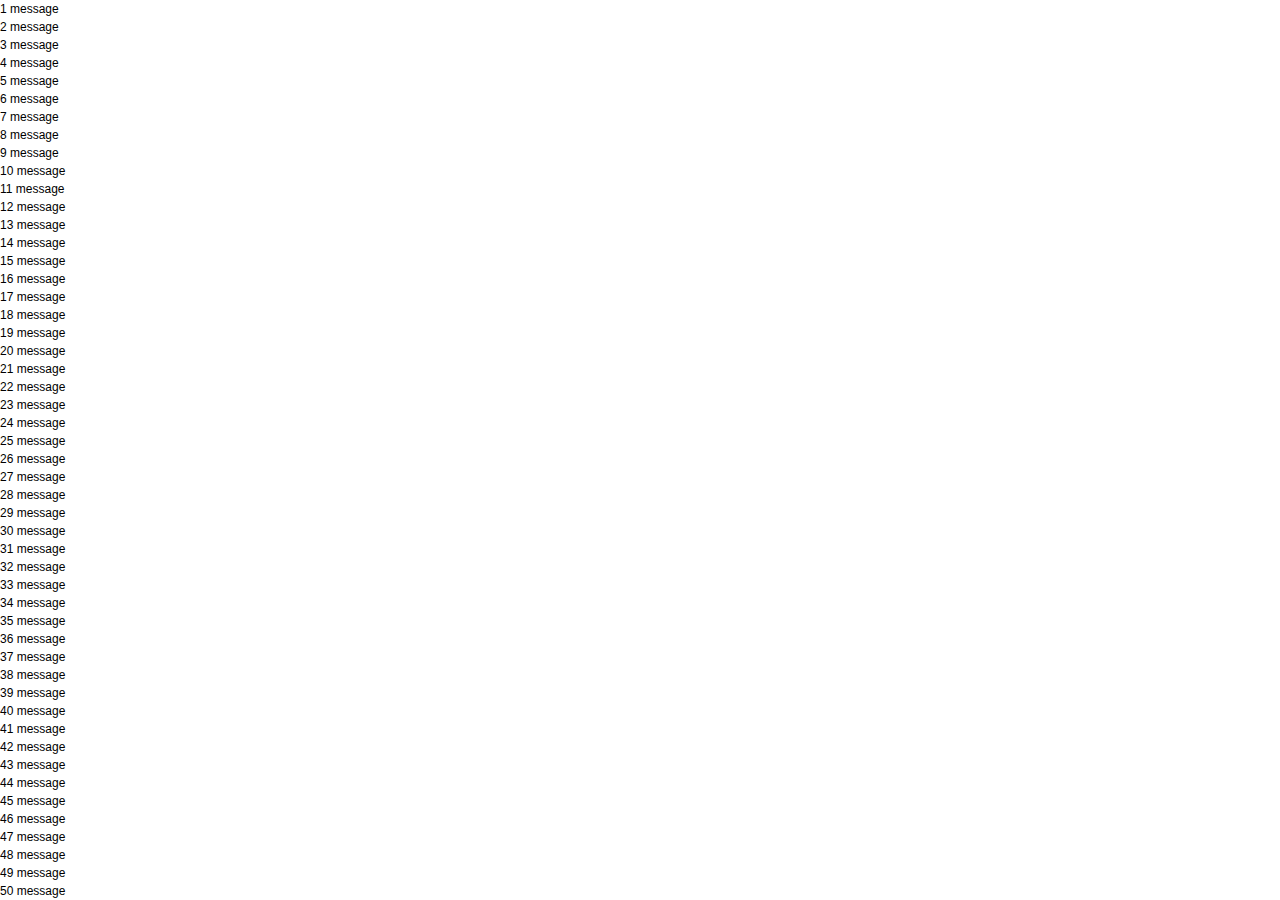
<file: index.html>
<!DOCTYPE html>

<html>
<head>

    <link rel="stylesheet" href="./css/w3.css">
    <link rel="stylesheet" href="./css/main.css">
    <link rel="stylesheet" href="./css/index.css">
    <script src="./js/jquery-3.4.1.min.js"></script>
    <script src="./js/index.js"></script>

</head>
<body>

    <div id="container"
         style="width: 100%; height: 100%; overflow-y: auto;">
    </div>
        
</body>
</html>
</file>
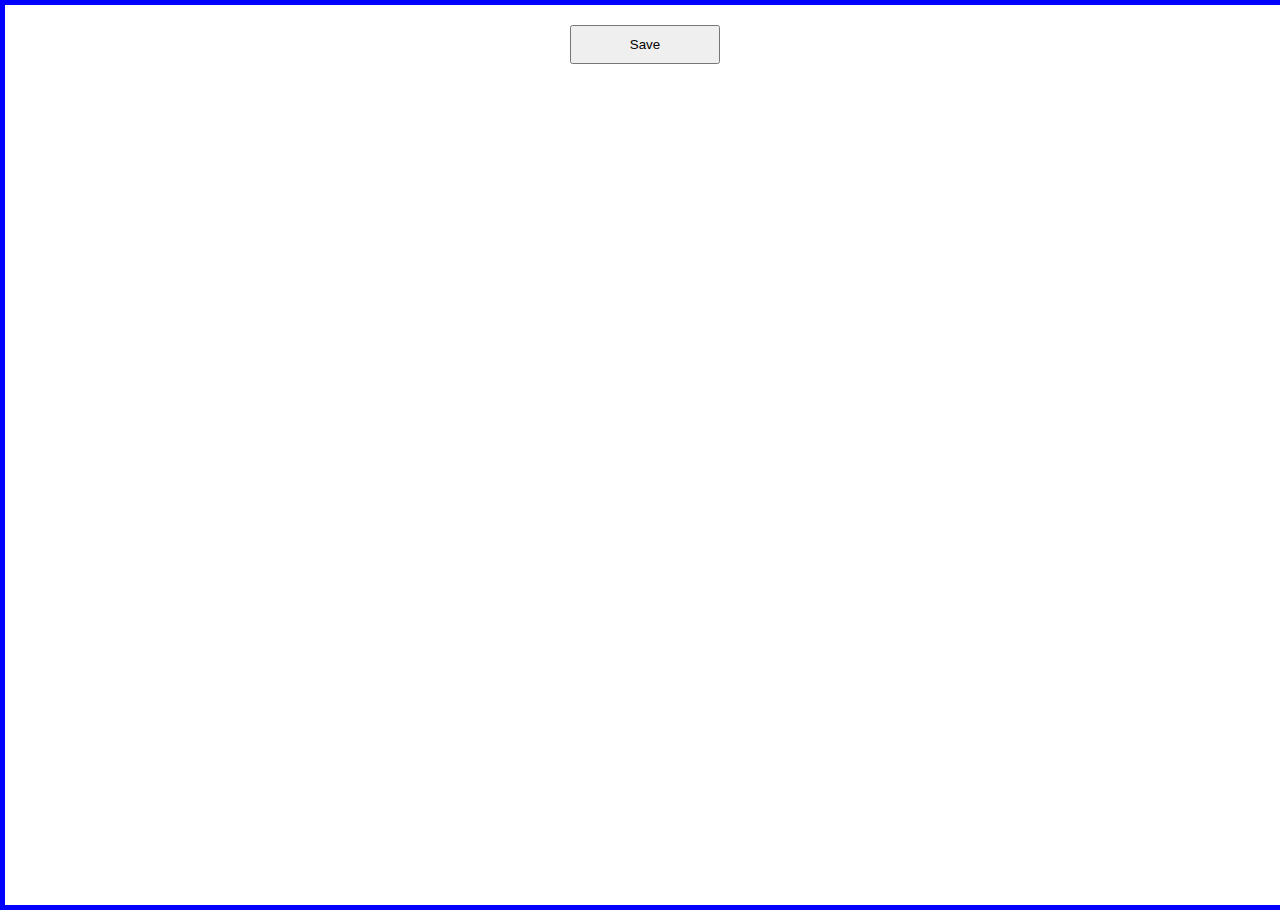
<file: unitForm.html>
<!DOCTYPE html>

<html>
<head>

    <script src="./js/jquery-3.4.1.min.js"></script>

    <style>

        html, body {
            margin: 0;
            padding: 0;
            width: 100%;
            height: 100%;
            min-height: 100% !important;
        }

        .mainContainer {
            font-family: Arial, sans-serif;
            display: flex;
            flex-direction: column;
            align-items: center;
            margin: 0;
            width: 100%;
            height: 100%;
            border: 5px solid blue;
        }

        .input-container {
            margin-bottom: 20px;
            width: 100%;
            max-height: 100%;
            overflow-y: auto;
        }

        input[type="text"],
        input[type="date"],
        textarea {
            width: 100%;
            max-width: 100%;
            border: 2px solid #add8e6;
            padding: 10px;
            border-radius: 4px;
            outline: none;
            transition: border-color 0.3s ease;
            resize: none;
        }

            input[type="text"]:focus,
            input[type="date"]:focus,
            textarea:focus {
                border-color: #00008b;
            }

        button {
            padding: 10px 20px;
            margin-bottom: 10px;
            width: 150px;
            cursor: pointer;
        }

        .fieldType {
            padding: 10px;
            width: 100%;
            font-weight: bold;
            cursor: pointer;
        }

    </style>

</head>
<body>

    <div class="mainContainer"
        data-fieldsID="8">

        <div class="input-container" id="inputContainer">
        </div>

        <div style="display: table; border-collapse: separate; border-spacing: 10px 0;">
            <div style="display: table-cell">
                <button onclick="saveUnitForm(); return false;">Save</button>
            </div>
        </div>

    </div>

    <script type="text/javascript">

        $(document).ready(function () {
            var model = {
                fieldsID: parseInt($('.mainContainer').attr('data-fieldsID'))
            };
            $.ajax({
                url: 'http://218.255.16.118/YuHingTesting1/api/Mobile/TestApi/GetUnitForm',
                type: "post",
                contentType: 'application/json',
                data: JSON.stringify(model),
                success: function (result) {
                    if (result.status == "success") {
                        $('.mainContainer').attr('data-fieldsID', result.model.fieldsID);
                        result.model.attributes.forEach(function (item) {
                            addField(item.ID, item.type, item.title, item.value);
                        });
                    }
                },
                error: function (result) {
                    alert('error');
                },
            });

        });

        function addField(attributeID, type, title, value) {
            const container = document.getElementById('inputContainer');

            const fieldType = document.createElement('div');
            fieldType.classList.add('fieldType');
            fieldType.innerHTML = title;
            fieldType.setAttribute('data-attributeID', attributeID);
            fieldType.setAttribute('data-type', type);

            container.appendChild(fieldType);
            switch (type) {
                case 1:
                    addTextField(container, title, value);
                    break;
                case 2:
                    addTextAreaField(container, title, value);
                    break;
                case 3:
                    addFileField(container, title, value);
                    break;
            }
        }

        function addTextField(container, title, value) {
            const input = document.createElement('input');
            input.type = 'text';
            input.placeholder = '';
            input.value = value;
            container.appendChild(input);
        }

        function addTextAreaField(container, title, value) {
            const textarea = document.createElement('textarea');
            textarea.value = value;
            container.appendChild(textarea);
        }

        function getExtensionFromContentType(contentType) {
            var mimeTypes = {
                'application/pdf': 'pdf',
                'image/jpeg': 'jpg',
                'image/png': 'png',
                'text/plain': 'txt',
                'application/zip': 'zip',
                // Add more MIME types as needed
            };

            return mimeTypes[contentType] || '';
        }

        function addFileField(container, title, value) {
            const fileInput = document.createElement('input');
            fileInput.type = 'file';
            container.appendChild(fileInput);

            const newDiv = document.createElement('div');
            const imgElement = document.createElement('img');
    //        imgElement.src = `data:image/png;base64,${value}`;
            imgElement.src = value;
            imgElement.style.width = '100px'; // Set desired width
            imgElement.style.height = '100px'; // Set desired height
            imgElement.style.objectFit = 'contain'; // Maintain aspect ratio
            imgElement.style.border = '1px solid black'; // Set border
            newDiv.appendChild(imgElement);
            container.appendChild(newDiv);

            var downloadLink = document.createElement('a');
            downloadLink.textContent = 'Download File';
            downloadLink.style.cursor = 'pointer';
            downloadLink.style.color = 'blue';
            downloadLink.style.textDecoration = 'underline';
            downloadLink.id = 'downloadLink';
            downloadLink.addEventListener('click', function () {

                var xhr = new XMLHttpRequest();
                xhr.open('POST', 'http://218.255.16.118/YuHingTesting1/api/Mobile/TestApi/DownloadFile', true);
                xhr.responseType = 'blob';
                xhr.setRequestHeader('Content-Type', 'application/json');

                xhr.onload = function () {
                    if (xhr.status === 200) {
                        var contentDisposition = xhr.getResponseHeader('Content-Disposition');
                        var contentType = xhr.getResponseHeader('Content-Type');
                        var filename = 'downloadedFile';

                        if (contentDisposition && contentDisposition.indexOf('filename=') !== -1) {
                            filename = contentDisposition.split('filename=')[1].replace(/"/g, '');
                        } else if (contentType) {
                            var extension = getExtensionFromContentType(contentType);
                            filename += extension ? '.' + extension : '';
                        }

                        var blob = new Blob([xhr.response], { type: xhr.getResponseHeader('Content-Type') });
                        var link = document.createElement('a');
                        link.href = window.URL.createObjectURL(blob);
                        link.download = filename;
                        document.body.appendChild(link);
                        link.click();
                        document.body.removeChild(link);
                        window.URL.revokeObjectURL(link.href);
                    }
                };

                xhr.onerror = function () {
    //                console.error('Error:', xhr.status, xhr.statusText);
                    alert(`Error: ${xhr.status} ${xhr.statusText}`);
                };

                //            xhr.send();
                var model = {
                    fieldsID: parseInt($('.mainContainer').attr('data-fieldsID')),
                    attributeID: parseInt($(this).prevAll('.fieldType').first().attr('data-attributeID'))
                };
                xhr.send(JSON.stringify(model));
            });
            container.appendChild(downloadLink);

            fileInput.addEventListener('change', function (event) {
                var files = event.target.files;
                if (files.length > 0) {
                    var file = files[0];
                    var reader = new FileReader();

                    reader.onload = function (e) {
                        imgElement.src = e.target.result;
                        downloadLink.style.display = 'none';
                    };

                    reader.readAsDataURL(file);
                }
            });
        }

        function readFileAsBase64(file, model) {
            return new Promise((resolve, reject) => {
                const reader = new FileReader();
                reader.onload = () => {
                    const base64String = reader.result.split(',')[1];
                    var contentType = file.fileInput.type;
                    var combinedString = `data:${contentType};base64,${base64String}`;

                    var field = {
                        attributeID: file.attributeID,
                        value: combinedString
                    };
                    model.fields.push(field);

                    resolve(combinedString);
                };
                reader.onerror = () => reject('Error reading file');
                reader.readAsDataURL(file.fileInput);
            });
        }

        function processFiles(files, model) {
            const promises = Array.from(files).map(file => readFileAsBase64(file, model));
            Promise.all(promises)
                .then(results => {
                    submitUnitForm(model);
                })
                .catch(error => {
                });
        }

        function submitUnitForm(model) {
            $.ajax({
                url: 'http://218.255.16.118/YuHingTesting1/api/Mobile/TestApi/SaveUnitForm',
                type: "post",
                contentType: 'application/json',
                data: JSON.stringify(model),
                success: function (result) {
                    alert(result.status);
                },
                error: function (result) {
                    alert('error');
                },
            });
        }

        function saveUnitForm() {
            var model = {
                fieldsID: parseInt($('.mainContainer').attr('data-fieldsID')),
                fields: []
            };
            var files = [];
            $('.fieldType').each(function (index, element) {
                var type = parseInt($(element).attr('data-type'));
                var field = null;
                switch (type) {
                    case 1:
                    case 2:
                        field = {
                            attributeID: parseInt($(element).attr('data-attributeID')),
                            value: $(element).next().val()
                        };
                        break;
                    case 3:
                        var fileInput = element.nextElementSibling.files[0];
                        if (fileInput) {
                            var file = {
                                fileInput: fileInput,
                                attributeID: parseInt($(element).attr('data-attributeID'))
                            };
                            files.push(file);
                        }
                        else {
                            field = {
                                attributeID: parseInt($(element).attr('data-attributeID')),
                                value: ""
                            };
                        }
                        break;
                    default:
                        break;
                }
                if (field != null) {
                    model.fields.push(field);
                }
            });
            if (files.length > 0) {
                processFiles(files, model);
            }
            else {
                submitUnitForm(model);
            }
        }
    
    </script>
        
</body>
</html>
</file>
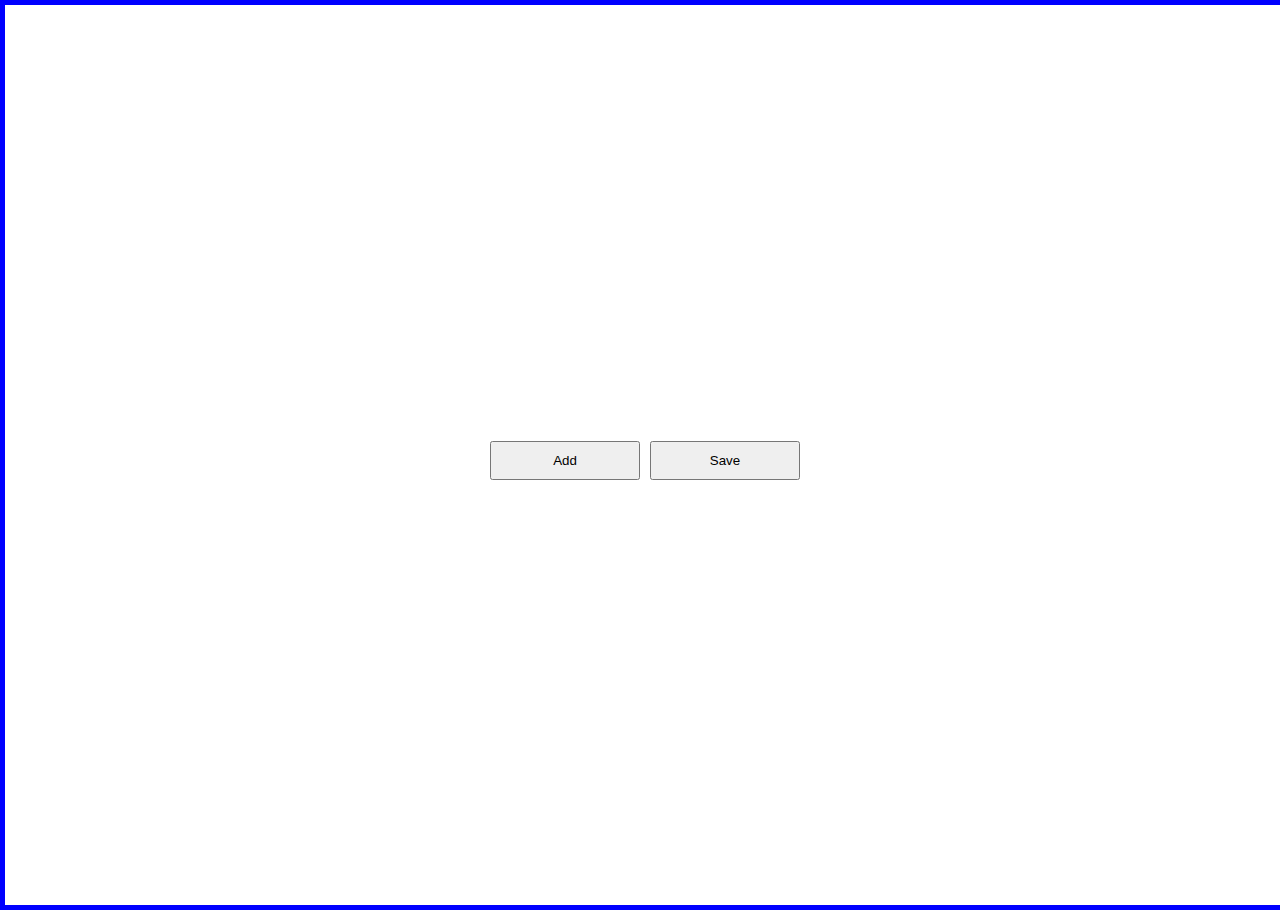
<file: unitManagement.html>
<!DOCTYPE html>

<html>
<head>

    <script src="./js/jquery-3.4.1.min.js"></script>

    <style>

        html, body {
            margin: 0;
            padding: 0;
            width: 100%;
            height: 100%;
            min-height: 100% !important;
        }

        .mainContainer {
            font-family: Arial, sans-serif;
            display: flex;
            flex-direction: column;
            align-items: center;
            justify-content: center;
            margin: 0;
            width: 100%;
            height: 100%;
            border: 5px solid blue;
        }

        .input-container {
            margin-bottom: 20px;
            width: 100%;
            max-height: 100%;
            overflow-y: auto;
        }

        input[type="text"],
        input[type="date"],
        textarea {
            /*
            width: 100%;
            max-width: 100%;
            padding: 10px;
            margin-bottom: 10px;
            box-sizing: border-box;
            */
            width: 100%;
            max-width: 100%;
            border: 2px solid #add8e6;
            padding: 10px;
            border-radius: 4px;
            outline: none;
            transition: border-color 0.3s ease;
        }

            input[type="text"]:focus,
            input[type="date"]:focus,
            textarea:focus {
                border-color: #00008b;
            }

        button {
            padding: 10px 20px;
            margin-bottom: 10px;
            width: 150px;
            cursor: pointer;
        }

        .fieldType {
            padding: 10px;
            width: 100%;
            font-weight: bold;
            cursor: pointer;
        }

    </style>

</head>
<body>

    <div class="mainContainer"
        data-unitID="1">

        <div class="input-container" id="inputContainer">
        </div>

        <div style="display: table; border-collapse: separate; border-spacing: 10px 0;">
            <div style="display: table-cell">
                <button onclick="addInputField(0, 1, ''); return false;">Add</button>
            </div>
            <div style="display: table-cell">
                <button onclick="saveUnitAttributes(); return false;">Save</button>
            </div>
        </div>

    </div>

    <script type="text/javascript">

        $(document).ready(function () {
            getUnitAttributes();
        });

        function addInputField(attributeID, type, title) {
            const container = document.getElementById('inputContainer');

            const fieldType = document.createElement('div');
            fieldType.classList.add('fieldType');
            switch (type) {
                case 1:
                    fieldType.innerHTML = 'Text (Single Line)';
                    break;
                case 2:
                    fieldType.innerHTML = 'Text (Multiple Lines)';
                    break;
            }
            fieldType.setAttribute('data-type', type);
            fieldType.setAttribute('data-id', attributeID);
            fieldType.addEventListener('click', function () {
                var type = parseInt($(this).attr('data-type'));
                type = type % 2 + 1;
                $(this).attr('data-type', type);
                switch (type) {
                    case 1:
                        $(this).html('Text (Single Line)');
                        break;
                    case 2:
                        $(this).html('Text (Multiple Lines)');
                        break;
                }
            });

            const input = document.createElement('input');
            input.type = 'text';
            input.placeholder = 'Label';
            input.value = title;

            container.appendChild(fieldType);
            container.appendChild(input);
            container.scrollTop = container.scrollHeight;
        }

        function getUnitAttributes() {
            var model = {
                unitID: parseInt($('.mainContainer').attr('data-unitID'))
            };
            $.ajax({
                url: 'http://218.255.16.118/YuHingTesting1/api/Mobile/TestApi/GetUnitAttributes',
                type: "post",
                contentType: 'application/json',
                data: JSON.stringify(model),
                success: function (result) {
                    if (result.status == 'success') {
                        result.attributes.forEach(function (item) {
                            addInputField(item.ID, item.type, item.title);
                        });
                    }
                },
                error: function (result) {
                    alert('error');
                },
            });
        }

        function saveUnitAttributes() {
            var attributes = [];
            $('.fieldType').each(function (index, element) {
                var attribute = {
                    ID: parseInt($(element).attr('data-id')),
                    type: parseInt($(element).attr('data-type')),
                    title: $(element).next().val()
                };
                attributes.push(attribute);
            });
            var model = {
                unitID: parseInt($('.mainContainer').attr('data-unitID')),
                attributes: attributes
            };
            $.ajax({
                url: 'http://218.255.16.118/YuHingTesting1/api/Mobile/TestApi/SaveUnitAttributes',
                type: "post",
                contentType: 'application/json',
                data: JSON.stringify(model),
                success: function (result) {
                    alert(result.status);
                },
                error: function (result) {
                    alert('error');
                },
            });
        }
    
    </script>
        
</body>
</html>
</file>
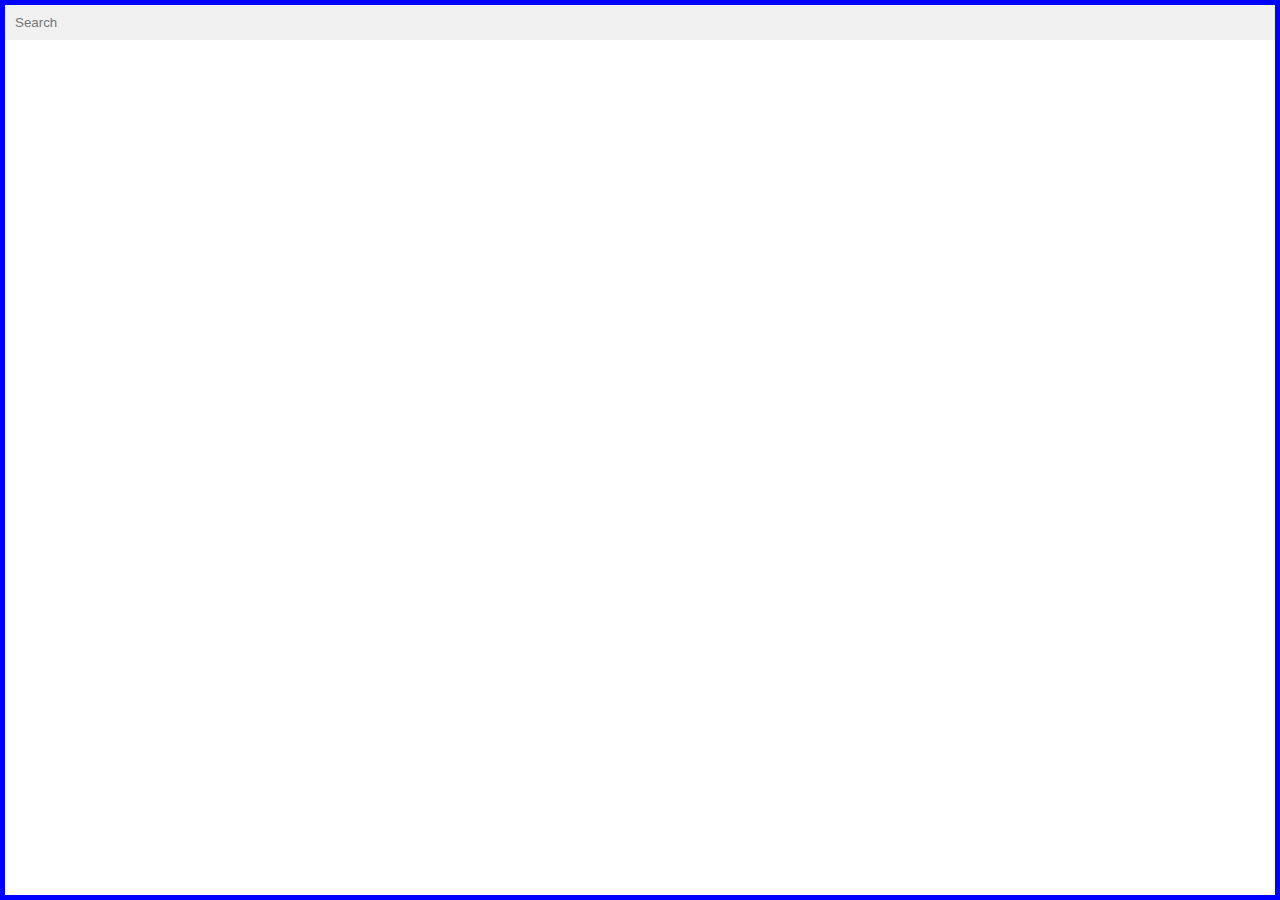
<file: unitPanel.html>
<!DOCTYPE html>

<html>
<head>

    <script src="./js/jquery-3.4.1.min.js"></script>

    <style>

        html{box-sizing:border-box}*,*:before,*:after{box-sizing:inherit}

        html, body {
            margin: 0;
            padding: 0;
            width: 100%;
            height: 100%;
            min-height: 100% !important;
        }


        .autocomplete {
            position: relative;
            display: inline-block;
        }
    
    
        input {
            border: 1px solid transparent;
            background-color: #f1f1f1;
            padding: 10px;
            /*
            font-size: 16px;
            */
        }
    
            input[type=text] {
                background-color: #f1f1f1;
                width: 100%;
            }
    
            input[type=submit] {
                background-color: DodgerBlue;
                color: #fff;
            }
    
        .autocomplete-items {
            position: absolute;
            background-color: white;
            border: 1px solid #d4d4d4;
            border-bottom: none;
            border-top: none;
            z-index: 99;
            /*position the autocomplete items to be the same width as the container:*/
            top: 100%;
            left: 0;
            right: 0;
            height: 30vh;
            border: 3px solid black;
            overflow-y: auto;
        }
    
            .autocomplete-items div {
                padding: 10px;
                cursor: pointer;
                background-color: #fff;
                border-bottom: 1px solid #d4d4d4;
            }
    
                .autocomplete-items div:hover {
                    /*when hovering an item:*/
                    background-color: #e9e9e9;
                }
    
        .autocomplete-active {
            /*when navigating through the items using the arrow keys:*/
            background-color: DodgerBlue !important;
            color: #ffffff;
        }
    </style>

</head>
<body>

    <div autocomplete="off"
        style="display: flex; flex-direction: column; width: 100%; height: 100%; border: 5px solid blue">

        <div class="autocomplete" style="width: 100%">
            <div style="display: flex; flex-direction: row; width: 100%">
                <input id="searchInput" type="text" placeholder="Search"
                        style="width: 100%; max-width: 100%; border: none;">
                <button style="display: none; border: none;" onclick="clearSearch()">&#10005;</button>
            </div>
        </div>

        <div id="pageContent"
                style="flex: 1; width: 100%; height: 100%; overflow-y: auto">
        </div>

    </div>

    <script type="text/javascript">

        var options = [];
    
        var option = {
            id: "item 1",
            description: "Item 1"
        };
        options.push(option);
        option = {
            id: "item 2",
            description: "Item 2"
        };
        options.push(option);
        option = {
            id: "item 3",
            description: "Item 3"
        };
        options.push(option);
        option = {
            id: "item 4",
            description: "Item 4"
        };
        options.push(option);
        option = {
            id: "item 5",
            description: "Item 5"
        };
        options.push(option);
    
        function autocomplete(inp) {
    
            var arr = [];
    
            /*the autocomplete function takes two arguments,
            the text field element and an array of possible autocompleted values:*/
            var currentFocus;
            /*execute a function when someone writes in the text field:*/
            inp.addEventListener("input", function (e) {
                getUnitForms(this);
    //            setupList(this);
                toggleClearButton(this);
            });
            inp.addEventListener("focusin", function (e) {
                getUnitForms(this);
    //            setupList(this);
            });
            /*execute a function presses a key on the keyboard:*/
            inp.addEventListener("keydown", function (e) {
                var x = document.getElementById(this.id + "autocomplete-list");
                if (x) x = x.getElementsByTagName("div");
                if (e.keyCode == 40) {
                    /*If the arrow DOWN key is pressed,
                    increase the currentFocus variable:*/
                    currentFocus++;
                    /*and and make the current item more visible:*/
                    addActive(x);
                } else if (e.keyCode == 38) { //up
                    /*If the arrow UP key is pressed,
                    decrease the currentFocus variable:*/
                    currentFocus--;
                    /*and and make the current item more visible:*/
                    addActive(x);
                } else if (e.keyCode == 13) {
                    /*If the ENTER key is pressed, prevent the form from being submitted,*/
                    e.preventDefault();
                    if (currentFocus > -1) {
                        /*and simulate a click on the "active" item:*/
                        if (x) x[currentFocus].click();
                    }
                }
            });
    
            function setupList(elem) {
                var a, b, i, val = elem.value;
                /*close any already open lists of autocompleted values*/
                closeAllLists();
                //            if (!val) { return false; }
                currentFocus = -1;
                /*create a DIV element that will contain the items (values):*/
                a = document.createElement("DIV");
                a.setAttribute("id", elem.id + "autocomplete-list");
                a.setAttribute("class", "autocomplete-items");
                /*append the DIV element as a child of the autocomplete container:*/
                elem.parentNode.appendChild(a);
                /*for each item in the array...*/
    
                for (i = 0; i < arr.length; i++) {
                    /*check if the item starts with the same letters as the text field value:*/
    //                if (arr[i].description.substr(0, val.length).toUpperCase() == val.toUpperCase() || !val) {
                        /*create a DIV element for each matching element:*/
                        b = document.createElement("DIV");
                        b.setAttribute('data-id', arr[i].id);
                        /*make the matching letters bold:*/
                        b.innerHTML = "<strong>" + arr[i].description.substr(0, val.length) + "</strong>";
                        b.innerHTML += arr[i].description.substr(val.length);
                        /*insert a input field that will hold the current array item's value:*/
                        b.innerHTML += "<input type='hidden' value='" + arr[i].description + "'>";
                        /*execute a function when someone clicks on the item value (DIV element):*/
                        b.addEventListener("click", function (e) {
                            /*insert the value for the autocomplete text field:*/
                            inp.value = this.getElementsByTagName("input")[0].value;
                            /*close the list of autocompleted values,
                            (or any other open lists of autocompleted values:*/
                            closeAllLists();
                            optionSelected(this);
                            toggleClearButton(document.getElementById("searchInput"));
                        });
                        a.appendChild(b);
    //                }
                }
            }
            function getUnitForms(elem) {
                arr = [];
                closeAllLists();
                var model = {
                    searchKey: $('#searchInput').val()
                };
                $.ajax({
                    url: 'http://218.255.16.118/YuHingTesting1/api/Mobile/TestApi/GetUnitForms',
                    type: "post",
                    /*
                    headers: {
                        'Content-Type': 'application/x-www-form-urlencoded; charset=UTF-8'
                    },
                    */
                   /*
                    dataType: 'json',
                    contentType: 'application/x-www-form-urlencoded; charset=UTF-8',
                    data: {
                        //                    searchModel: JSON.stringify(model)
                        searchKey: $('#searchInput').val()
                    },
                    */
                    contentType: 'application/json',
                    data: JSON.stringify(model),
                    success: function (result) {
                        if (result.status == "success") {
                            if (result.model.searchKey == $('#searchInput').val()) {
                                result.model.fields.forEach(function (item) {
                                    option = {
                                        id: item.attributeID,
                                        description: item.value
                                    };
                                    arr.push(option);
                                });
                                setupList(elem);
                            }
                        }
                    },
                    error: function (result) {
                    },
                });
            }
            function addActive(x) {
                /*a function to classify an item as "active":*/
                if (!x) return false;
                /*start by removing the "active" class on all items:*/
                removeActive(x);
                if (currentFocus >= x.length) currentFocus = 0;
                if (currentFocus < 0) currentFocus = (x.length - 1);
                /*add class "autocomplete-active":*/
                x[currentFocus].classList.add("autocomplete-active");
            }
            function removeActive(x) {
                /*a function to remove the "active" class from all autocomplete items:*/
                for (var i = 0; i < x.length; i++) {
                    x[i].classList.remove("autocomplete-active");
                }
            }
            function closeAllLists(elmnt) {
                /*close all autocomplete lists in the document,
                except the one passed as an argument:*/
                var x = document.getElementsByClassName("autocomplete-items");
                for (var i = 0; i < x.length; i++) {
                    if (elmnt != x[i]) {
                        if (elmnt != inp) {
                            x[i].parentNode.removeChild(x[i]);
                        }
                    }
                }
            }
            /*execute a function when someone clicks in the document:*/
            document.addEventListener("click", function (e) {
                closeAllLists(e.target);
            });
        }
        function clearSearch() {
            const input = document.getElementById('searchInput');
            input.value = '';
            toggleClearButton(input);
            setTimeout(function () {
                input.focus();
            }, 10);
        }
    
        function toggleClearButton(input) {
            const clearButton = input.nextElementSibling;
            clearButton.style.display = input.value ? 'block' : 'none';
        }
    
        autocomplete(document.getElementById("searchInput"));
    
    </script>
        
</body>
</html>
</file>
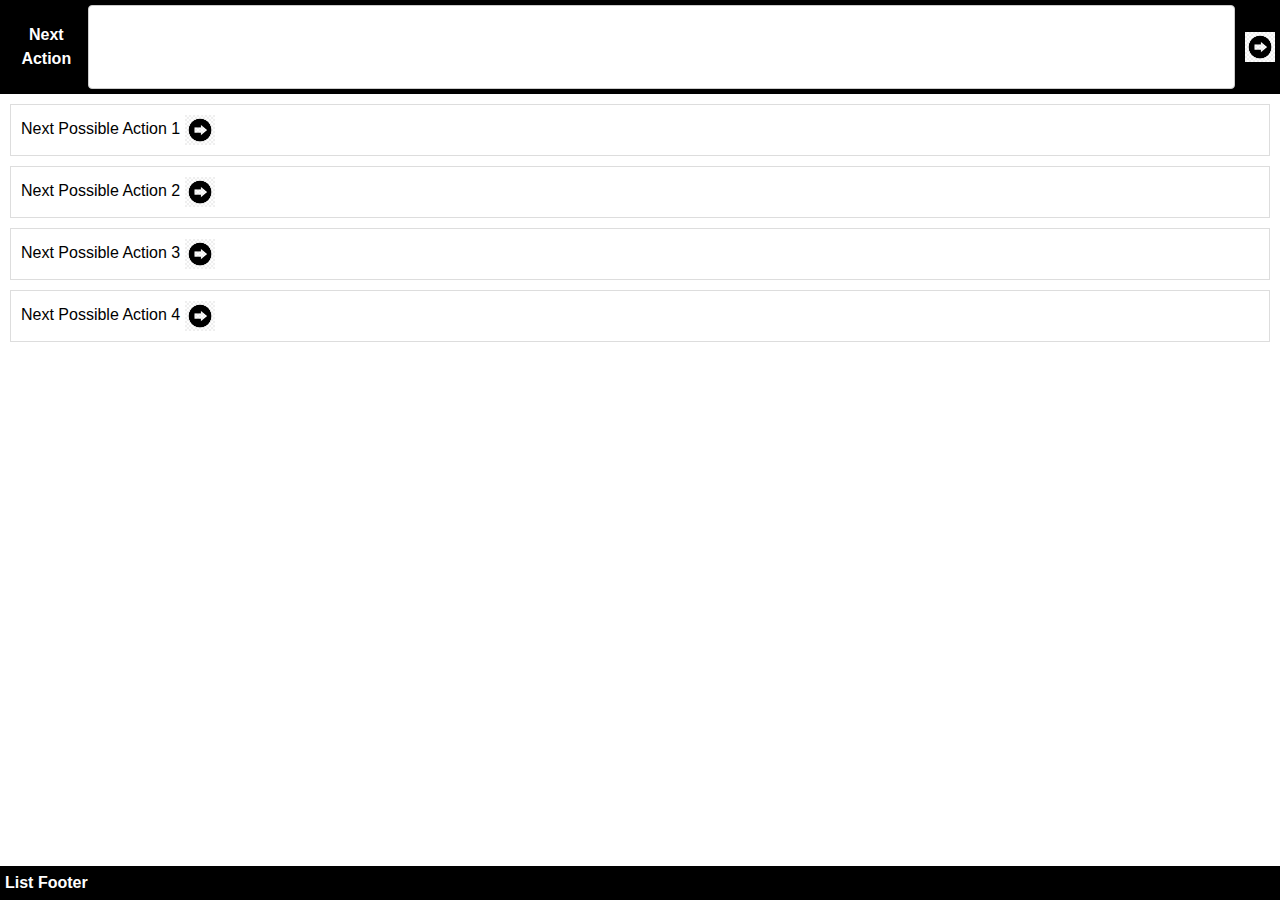
<file: workUnitActions.html>
<!DOCTYPE html>
<html lang="en">
<head>
    <meta charset="UTF-8">
    <meta name="viewport" content="width=device-width, initial-scale=1.0">
    <title>Actions</title>

    <link rel="stylesheet" href="./css/w3.css">

    <style>

    html{box-sizing:border-box}*,*:before,*:after{box-sizing:inherit}

    html, body {
        margin: 0;
        padding: 0;
        width: 100%;
        height: 100%;
        font-size: 16px;
        min-height: 100% !important;
    }

    .mainContainer {
            width: 100%;
            display: flex;
            flex-direction: column;
            height: 100%;
        }
        .header, .footer {
            display: flex;
            align-items: center;
            justify-content: space-between; 
            background-color: black;
            color: white;
            padding: 5px;
            text-align: center;
            font-weight: bold;
        }
        .new-action-container {
            display: flex;
            align-items: center;
            justify-content: space-between;
            width: 100%;
            box-sizing: border-box;
        }
        .scrollable-list {
            overflow-y: auto;
            padding: 10px;
            flex-grow: 1;
        }
        .parent-list {
            list-style-type: none;
            padding: 0;
            margin: 0;
        }
        .parent-list > li {
            margin-bottom: 10px;
            padding: 10px;
            border: 1px solid #ddd;
        }
        .child-list {
            list-style-type: disc;
            padding-left: 20px;
        }
        .buttonIcon {
            width: 30px;
            height: 30px;
        }
        textarea {
            flex-grow: 1;
            resize: none;
            margin-right: 10px;
            padding: 5px;
            border: 1px solid #ccc;
            border-radius: 4px;
        }
    </style>
</head>
<body>

<div class="mainContainer">
    <div class="header">
        <div>Next Action</div>
        <div class="new-action-container">
            <textarea rows="3"></textarea>
            <img src="images/rightArrow.png"
                 class="buttonIcon">
        </div>
    </div>
    <div class="scrollable-list">
        <ul class="parent-list">
            <li>
                <div class="form-item">
                    <span>Next Possible Action 1</span>
                    <img src="images/rightArrow.png"
                         class="buttonIcon">
                </div>
            </li>
            <li>
                <div class="form-item">
                    <span>Next Possible Action 2</span>
                    <img src="images/rightArrow.png"
                         class="buttonIcon">
                </div>
            </li>
            <li>
                <div class="form-item">
                    <span>Next Possible Action 3</span>
                    <img src="images/rightArrow.png"
                         class="buttonIcon">
                </div>
            </li>
            <li>
                <div class="form-item">
                    <span>Next Possible Action 4</span>
                    <img src="images/rightArrow.png"
                         class="buttonIcon">
                </div>
            </li>
        </ul>
    </div>
    <div class="footer">List Footer</div>
</div>

</body>
</html>
</file>
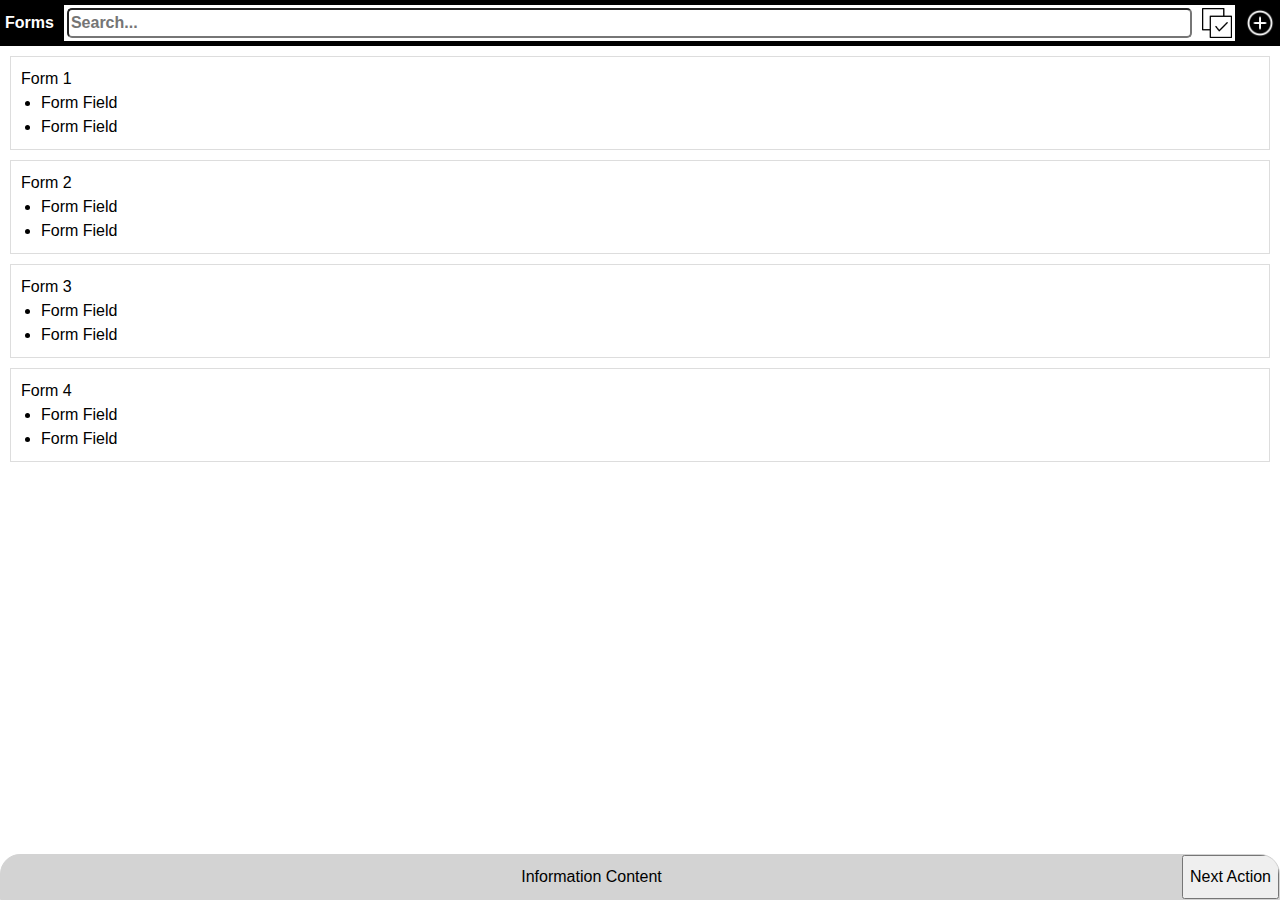
<file: workUnitForms.html>
<!DOCTYPE html>
<html lang="en">
<head>
    <meta charset="UTF-8">
    <meta name="viewport" content="width=device-width, initial-scale=1.0">
    <title>Forms</title>

    <link rel="stylesheet" href="./css/w3.css">

    <style>

    html{box-sizing:border-box}*,*:before,*:after{box-sizing:inherit}

    html, body {
        margin: 0;
        padding: 0;
        width: 100%;
        height: 100%;
        font-size: 16px;
        min-height: 100% !important;
    }

    .mainContainer {
            width: 100%;
            display: flex;
            flex-direction: column;
            height: 100%;
        }
        .header {
            display: flex;
            align-items: center;
            justify-content: space-between; 
            background-color: black;
            color: white;
            padding: 5px;
            text-align: center;
            font-weight: bold;
        }
        .footer {
            width: 100%;
            max-height: 20vh;
        }
        .scrollable-list {
            overflow-y: auto;
            padding: 10px;
            flex-grow: 1;
        }
        .parent-list {
            list-style-type: none;
            padding: 0;
            margin: 0;
        }
        .parent-list > li {
            margin-bottom: 10px;
            padding: 10px;
            border: 1px solid #ddd;
        }
        .child-list {
            list-style-type: disc;
            padding-left: 20px;
        }
        .buttonIcon {
            width: 30px;
            height: 30px;
        }
        .form-item {
            display: flex;
            align-items: center;
            justify-content: space-between;
        }
        .info-container {
            width: 100%;
            height: 100%;
            border: 1px solid lightgray;
            background-color: lightgray;
            border-top-left-radius: 20px;
            border-top-right-radius: 20px;
            overflow: hidden;
            position: relative;
            display: flex;
            flex-direction: row;
        }
        .info-content-wrapper {
            flex: 1;
            width: 100%;
            height: 100%;
            overflow: auto;
            border-top-left-radius: 20px;
            border-top-right-radius: 20px;
            box-sizing: border-box;
        }
        .info-content {
            padding: 10px;
            text-align: center;
            word-wrap: break-word;
        }
        .search-input-container {
            display: flex; 
            flex-direction: row; 
            align-items: center;
            width: 100%; 
            background-color: white; 
            padding: 3px; 
            margin-left: 10px; 
            margin-right: 10px
        }
        .search-input {
            flex: 1;
            border-radius: 5px;
            margin-right: 10px;
        }
    </style>
</head>
<body>

<div class="mainContainer">
    <div class="header">
        <span>Forms</span>
        <div class="search-input-container">
            <input type="search" class="search-input" placeholder="Search...">
            <img src="images/paste.png"
                 class="buttonIcon">
       </div>
        <img src="images/add.png"
             class="buttonIcon">
    </div>
    <div class="scrollable-list">
        <ul class="parent-list">
            <li>
                <div class="form-item">
                    <span>Form 1</span>
                    <!--
                    <img src="images/downArrow.png"
                         class="buttonIcon">
                    -->
                </div>
                <ul class="child-list">
                    <li>Form Field</li>
                    <li>Form Field</li>
                </ul>
            </li>
            <li>
                <div class="form-item">
                    <span>Form 2</span>
                    <!--
                    <img src="images/downArrow.png"
                         class="buttonIcon">
                    -->
                </div>
                <ul class="child-list">
                    <li>Form Field</li>
                    <li>Form Field</li>
                </ul>
            </li>
            <li>
                <div class="form-item">
                    <span>Form 3</span>
                    <!--
                    <img src="images/downArrow.png"
                         class="buttonIcon">
                    -->
                </div>
                <ul class="child-list">
                    <li>Form Field</li>
                    <li>Form Field</li>
                </ul>
            </li>
            <li>
                <div class="form-item">
                    <span>Form 4</span>
                    <!--
                    <img src="images/downArrow.png"
                         class="buttonIcon">
                    -->
                </div>
                <ul class="child-list">
                    <li>Form Field</li>
                    <li>Form Field</li>
                </ul>
            </li>
        </ul>
    </div>
    <div class="footer">
        <div class="info-container">
            <div class="info-content-wrapper">
                <div class="info-content">Information Content</div>
            </div>
            <button>Next Action</button>
        </div>
    </div>
</div>

</body>
</html>
</file>
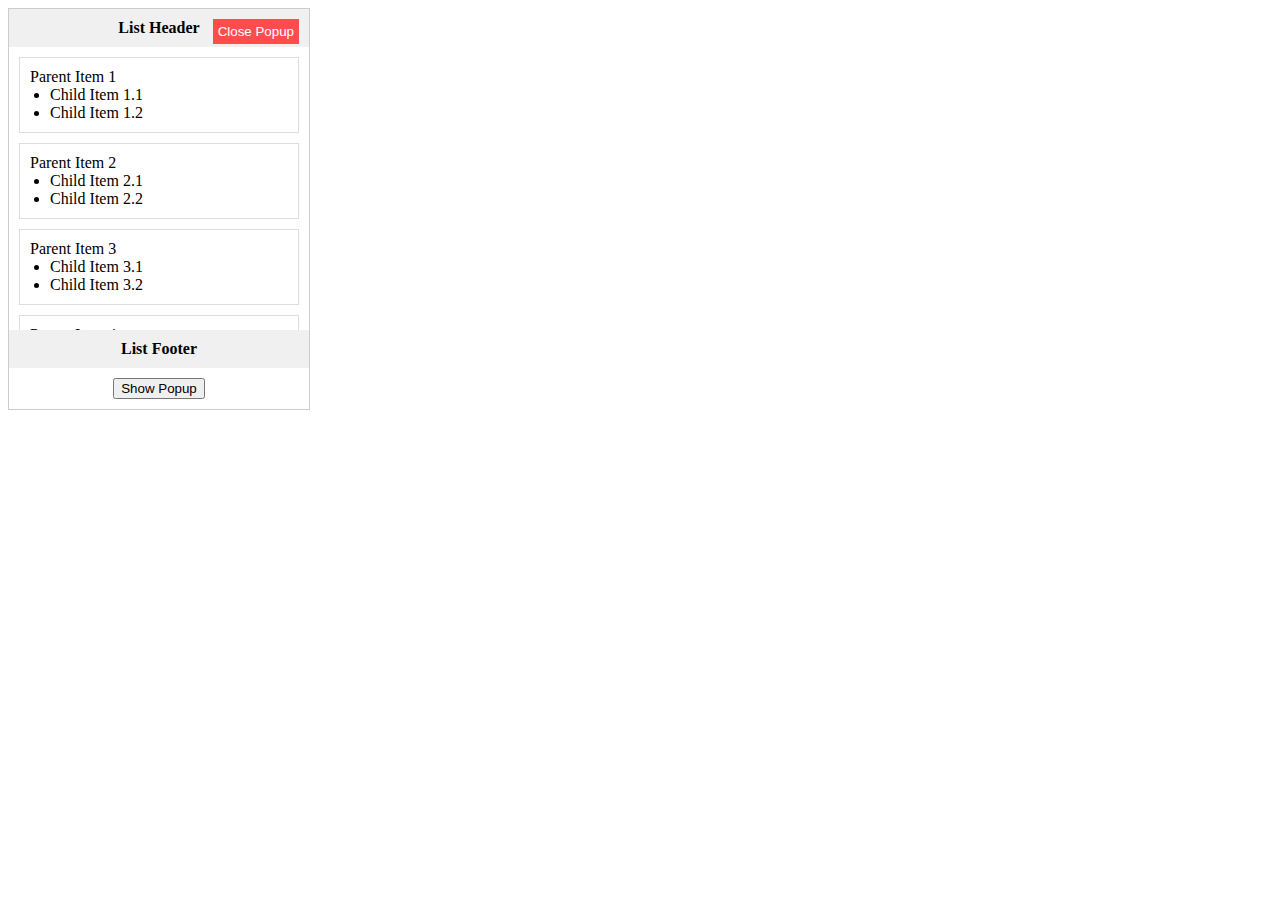
<file: workUnitsFormsTransfer.html>
<!DOCTYPE html>
<html lang="en">
<head>
    <meta charset="UTF-8">
    <meta name="viewport" content="width=device-width, initial-scale=1.0">
    <title>Popup with jQuery</title>
    <style>
        .container {
            position: relative;
            border: 1px solid #ccc;
            width: 300px;
            height: 400px;
            display: flex;
            flex-direction: column;
        }
        .header, .footer {
            background-color: #f0f0f0;
            padding: 10px;
            text-align: center;
            font-weight: bold;
            position: relative;
        }
        .close-popup-btn {
            position: absolute;
            right: 10px;
            top: 10px;
            background-color: #ff4d4d;
            color: white;
            border: none;
            cursor: pointer;
            padding: 5px;
        }
        .scrollable-list {
            overflow-y: auto;
            padding: 10px;
            flex-grow: 1;
        }
        .parent-list {
            list-style-type: none;
            padding: 0;
            margin: 0;
        }
        .parent-list > li {
            margin-bottom: 10px;
            padding: 10px;
            border: 1px solid #ddd;
        }
        .child-list {
            list-style-type: disc;
            padding-left: 20px;
        }
        .popup {
            position: absolute;
            bottom: 0;
            left: 0;
            width: 100%;
            height: 75%;
            background-color: rgba(0, 0, 0, 0.8);
            color: white;
            display: none;
            justify-content: center;
            align-items: center;
            text-align: center;
        }
        .show-popup-btn {
            margin: 10px auto;
            display: block;
        }
    </style>
    <script src="https://code.jquery.com/jquery-3.6.0.min.js"></script>
</head>
<body>

<div class="container">
    <div class="header">
        List Header
        <button class="close-popup-btn">Close Popup</button>
    </div>
    <div class="scrollable-list">
        <ul class="parent-list">
            <li>
                Parent Item 1
                <ul class="child-list">
                    <li>Child Item 1.1</li>
                    <li>Child Item 1.2</li>
                </ul>
            </li>
            <li>
                Parent Item 2
                <ul class="child-list">
                    <li>Child Item 2.1</li>
                    <li>Child Item 2.2</li>
                </ul>
            </li>
            <li>
                Parent Item 3
                <ul class="child-list">
                    <li>Child Item 3.1</li>
                    <li>Child Item 3.2</li>
                </ul>
            </li>
            <li>
                Parent Item 4
                <ul class="child-list">
                    <li>Child Item 4.1</li>
                    <li>Child Item 4.2</li>
                </ul>
            </li>
        </ul>
    </div>
    <div class="footer">List Footer</div>
    <button class="show-popup-btn">Show Popup</button>
    <div class="popup">This is a popup starting from the bottom.</div>
</div>

<script>
    $(document).ready(function() {
        $('.show-popup-btn').click(function() {
            $('.popup').show();
        });

        $('.close-popup-btn').click(function() {
            $('.popup').hide();
        });
    });
</script>

</body>
</html>
</file>
<file: css/main.css>
html, body {
    margin: 0;
    padding: 0;
    width: 100%;
    height: 100%;
    min-height: 100% !important;
}

body {
    font-size: 12px;
}

.innerBorder {
    box-sizing: border-box;
    -moz-box-sizing: border-box;
    -webkit-box-sizing: border-box;
    /*
    border: 5px solid red;
    */
}

.gradientBackground {
    background: -ms-linear-gradient(bottom, #ff0000, #ffc0cb);
    background: -moz-linear-gradient(bottom, #ff0000 0%, #ffc0cb 100%);
    background: -o-linear-gradient(bottom, #ff0000 0%, #ffc0cb 100%);
    background: -webkit-gradient(linear, left bottom, left top, color-stop(0,#ff0000), color-stop(1, #ffc0cb));
    background: -webkit-linear-gradient(bottom, #ff0000 0%, #ffc0cb 100%);
    background: linear-gradient(to top, #ff0000 0%, #ffc0cb 100%);
    filter: progid:DXImageTransform.Microsoft.gradient(startColorstr='#ff000000', endColorstr='#ffc0cb',GradientType=0);
    color: white;
}

.button {
    display: inline-block;
    background: -ms-linear-gradient(bottom, #ff0000, #ffc0cb);
    background: -moz-linear-gradient(bottom, #ff0000 0%, #ffc0cb 100%);
    background: -o-linear-gradient(bottom, #ff0000 0%, #ffc0cb 100%);
    background: -webkit-gradient(linear, left bottom, left top, color-stop(0,#ff0000), color-stop(1, #ffc0cb));
    background: -webkit-linear-gradient(bottom, #ff0000 0%, #ffc0cb 100%);
    background: linear-gradient(to top, #ff0000 0%, #ffc0cb 100%);
    filter: progid:DXImageTransform.Microsoft.gradient(startColorstr='#ff000000', endColorstr='#ffc0cb',GradientType=0);
    color: white;
    border: none;
    border-radius: 5px;
    -moz-border-radius: 5px;
    -webkit-border-radius: 5px;
    box-shadow: 0 0 5px rgba(0,0,0,0.3);
    transition: box-shadow 0.3s;
    font-size: 12px;
}

.button1 {
    display: inline-block;
    background: -ms-linear-gradient(bottom, #0000ff, #cbc0ff);
    background: -moz-linear-gradient(bottom, #0000ff 0%, #cbc0ff 100%);
    background: -o-linear-gradient(bottom, #0000ff 0%, #cbc0ff 100%);
    background: -webkit-gradient(linear, left bottom, left top, color-stop(0,#0000ff), color-stop(1, #cbc0ff));
    background: -webkit-linear-gradient(bottom, #0000ff 0%, #cbc0ff 100%);
    background: linear-gradient(to top, #0000ff 0%, #cbc0ff 100%);
    filter: progid:DXImageTransform.Microsoft.gradient(startColorstr='#0000ff00', endColorstr='#cbc0ff',GradientType=0);
    color: white;
    border: none;
    border-radius: 5px;
    -moz-border-radius: 5px;
    -webkit-border-radius: 5px;
    box-shadow: 0 0 5px rgba(0,0,0,0.3);
    transition: box-shadow 0.3s;
    font-size: 12px;
}

.button2 {
    display: inline-block;
    background: -ms-linear-gradient(bottom, #A9A9A9, #D3D3D3);
    background: -moz-linear-gradient(bottom, #A9A9A9 0%, #D3D3D3 100%);
    background: -o-linear-gradient(bottom, #A9A9A9 0%, #D3D3D3 100%);
    background: -webkit-gradient(linear, left bottom, left top, color-stop(0,#A9A9A9), color-stop(1, #D3D3D3));
    background: -webkit-linear-gradient(bottom, #A9A9A9 0%, #D3D3D3 100%);
    background: linear-gradient(to top, #A9A9A9 0%, #D3D3D3 100%);
    filter: progid:DXImageTransform.Microsoft.gradient(startColorstr='#A9A9A900', endColorstr='#D3D3D3',GradientType=0);
    color: white;
    border: none;
    border-radius: 5px;
    -moz-border-radius: 5px;
    -webkit-border-radius: 5px;
    box-shadow: 0 0 5px rgba(0,0,0,0.3);
    transition: box-shadow 0.3s;
    font-size: 12px;
}

.button:hover, .button1:hover, .button2:hover {
    box-shadow: 0 0 10px rgba(0,0,0,0.5);
}

.button:focus, .button1:focus, .button2:focus {
    outline: none;
    box-shadow: 0 0 10px rgba(0,0,0,0.5);
}

.button:disabled, .button1:disabled, .button2:disabled {
    opacity: 0.3;
    box-shadow: 0 0 5px rgba(0,0,0,0.3);
}

.pageButton {
    width: 100px;
    height: 25px;
    margin-right: 10px;
}


h4 {
    font-weight: bold;
    color: #0e0b0b;
  }


input, label, textarea, select {
    width: 100%;
}

label {
    font-weight: bold;
    white-space: nowrap;
}

input, select {
    box-sizing: content-box;
    -moz-box-sizing: content-box;
    -webkit-box-sizing: content-box;
    height: 20px;
    padding: 4px;
}

input, textarea, select {
    border: 1px solid lightgray;
    border-radius: 3px;
}

#adminPageForm input:focus, textarea:focus, select:focus {
    outline: 2px solid lightcoral;
    border: none;
}


/*
  div {
    border: 1px solid black;
    margin-top: 100px;
    margin-bottom: 100px;
    margin-right: 150px;
    margin-left: 80px;
    background-color: lightblue;
  }
  */
</file>
<file: css/index.css>
/*
.pageContainer {
    display: grid;
    grid-template-rows: auto auto 1fr;
    width: 100%;
    height: 100%;
}

.sectionContainer {
    position: relative;
    width: 100%;
    height: 100%;
}
*/

.pageContainer {
    display: flex;
    display: -ms-flexbox;
    flex-direction: column;
    -ms-flex-direction: column;
    width: 100%;
    height: 100%;
}

.sectionContainer {
    flex: 1;
    -ms-flex: 1;
    position: relative;
    width: 100%;
    height: 100%;
}

.sectionAbsoluteContainer {
    display: none;
    position: absolute;
    left: 10px;
    right: 10px;
    top: 10px;
    bottom: 10px;
}

.buttonsTable {
    table-layout: fixed;
    border-collapse: collapse;
    margin-left: auto;
    margin-right: auto;
}

.buttonsTable td {
    text-align: center;
    vertical-align: middle;
}

.mainButton {
    width: 200px;
    height: 50px;
}    

.portalTab.selected {
    background:rgba(0, 0, 0, 0.2);
    /*
    box-shadow: inset rgb(0, 0, 0, 0.5) 0px 0px 50px -12px;
    */
}
</file>
